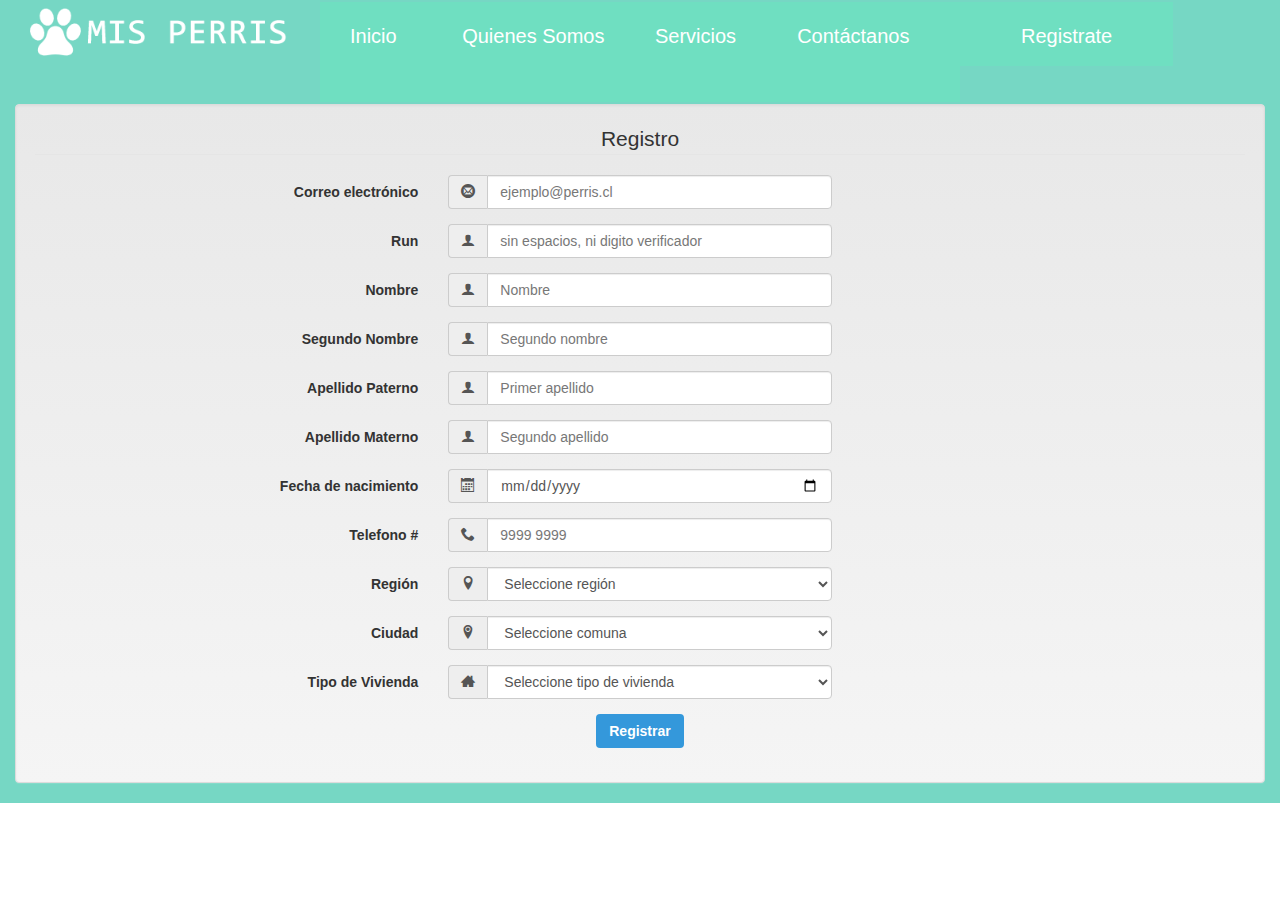
<file: formulario.html>
<!DOCTYPE html>
<html>
<head>
<!--	<link rel="shortcut icon" href="/icono.png" type="image/png" /><!--Icono huella en title-->
    
	<meta name="viewport" content="width=device-width, initial-scale=1">
	<title>Mis Perris</title>
	<link rel="stylesheet" type="text/css" href="CSS/formulario-estilo.css"><!-- Busqueda archivo CSS-->
	<meta http-equiv="Content-Type" content="text/html; charset=utf-8"/>
	<link rel="stylesheet" type="text/css" href="CSS/flexboxgrid.min.css">


  <link rel="stylesheet" type="text/css" href="CSS/bootstrap.min.css">
  <link rel="stylesheet" type="text/css" href="CSS/bootstrap-theme.min.css">
  <link rel="stylesheet" type="text/css" href="CSS/bootstrapValidator.min.css">
  <link rel="stylesheet" type="text/css" href="CSS/fonts.css">

  <script type="text/javascript" src="JS/bootstrap.min.js"></script>
  <script type="text/javascript" src="JS/bootstrapvalidator.min.js"></script>
  <script type="text/javascript" src="JS/jquery.min.js"></script>
  <script type="text/javascript" src="JS/jquery.validate.js"></script>
  <script type="text/javascript" src="JS/val.js"></script>

</head>

<body>
	<div class="container" style="width:100%;">		
			<nav class="row"><!-- Menú-->
			  <div class="col-xs-12 col-sm-3">
			  <img  src="imagenes/img/logo.png" id="logo"> 
			  </div>
			  <div class="col-xs-12 col-sm-1 menu">
			  <a href="index.html" style="color:white;">Inicio</a>
			  </div>
			  <div class="col-xs-12 col-sm-2 menu">Quienes Somos</div>
			  <div class="col-xs-12 col-sm-1 menu">Servicios</div>  
			  <div class="col-xs-12 col-sm-2 menu">Contáctanos</div>	
			  <div class="col-xs-12 col-sm-2 menu boton" style="margin-bottom:3%;">
			  <a href="formulario.html" style="color:white;" >Registrate</a>
			  </div>
			</nav>

			<script>
 
function tecla(event){
// PARA VER QUE TECLA ESTA PRESIONADO 
// alert(event.keyCode);

//VALIDO LA TECLA PRESIONADA
if(event.keyCode == 13){ //13 = ENTER
alert('Hola'); //AQUI PUEDES PONER EL ENVIO DEL FORMULARIO : document.formulario.submit; 
}
}

    </script>




    		<form class="well form-horizontal" action="#" method="post"  id="formulario">

				<fieldset>

				<!-- Titulo del formulario -->
				<legend align="center">Registro</legend>


				<!--Correo Electronico-->
				<div class="form-group">
  					<label class="col-md-4 control-label">Correo electrónico</label>  
    				<div class="col-md-4 inputGroupContainer">
    					<div class="input-group">
        					<span class="input-group-addon"><i class="icon-mail4"></i></span>
  							<input name="correo" required placeholder="ejemplo@perris.cl" class="form-control"  type="email">
    					</div>
  					</div>
				</div>


				<!-- Run-->
				<div class="form-group">
  					<label class="col-md-4 control-label">Run</label>  
  					<div class="col-md-4 inputGroupContainer">
  						<div class="input-group">
  							<span class="input-group-addon"><i class="icon-user"></i></span>
  							<input  name="run"  required placeholder="sin espacios, ni digito verificador" min="1000000" max="99999999"class="form-control"  type="number">
    					</div>
  					</div>
				</div>


				<!-- Nombre1-->
        <div class="form-group">
            <label class="col-md-4 control-label" >Nombre</label> 
            <div class="col-md-4 inputGroupContainer">
              <div class="input-group">
                <span class="input-group-addon"><i class="icon-user"></i></span>
                <input name="nombre1" required placeholder="Nombre" class="form-control" minlength="3" maxlength="15"  type="text" onkeypress="return soloLetras(event)">
              </div>
            </div>
        </div>

        <!--nombre2-->
         <div class="form-group">
            <label class="col-md-4 control-label" >Segundo Nombre</label> 
            <div class="col-md-4 inputGroupContainer">
              <div class="input-group">
                <span class="input-group-addon"><i class="icon-user"></i></span>
                <input name="nombre2" required placeholder="Segundo nombre" class="form-control" minlength="3" maxlength="15"  type="text" onkeypress="return soloLetras(event)">
              </div>
            </div>
        </div>


        <!--Apellido1-->
        <div class="form-group">
            <label class="col-md-4 control-label" >Apellido Paterno</label> 
            <div class="col-md-4 inputGroupContainer">
              <div class="input-group">
                <span class="input-group-addon"><i class="icon-user"></i></span>
                <input name="apellido1" required placeholder="Primer apellido" class="form-control" minlength="3" maxlength="20"  type="text" onkeypress="return soloLetras(event)">
              </div>
            </div>
        </div>

        <!--apellido2-->
        <div class="form-group">
            <label class="col-md-4 control-label" >Apellido Materno</label> 
            <div class="col-md-4 inputGroupContainer">
              <div class="input-group">
                <span class="input-group-addon"><i class="icon-user"></i></span>
                <input name="apellido2" required placeholder="Segundo apellido" class="form-control" minlength="3" maxlength="20"  type="text" onkeypress="return soloLetras(event)">
              </div>
            </div>
        </div>


        <!--Fecha de nacimiento-->
        <div class="form-group">
            <label class="col-md-4 control-label" >Fecha de nacimiento</label> 
            <div class="col-md-4 inputGroupContainer">
              <div class="input-group">
                <span class="input-group-addon"><i class="icon-calendar"></i></span>
                <input name="fechnac" required placeholder="Fecha de nacimiento" class="form-control" max="2002-12-31" type="date">
              </div>
            </div>
        </div>
        

				<!-- Telefono-->
				<div class="form-group">
  					<label class="col-md-4 control-label">Telefono #</label>  
    				<div class="col-md-4 inputGroupContainer">
    					<div class="input-group">
       		 			<span class="input-group-addon"><i class="icon-phone"></i></span>
  							<input name="phone" placeholder="9999 9999" class="form-control" min="10000000" max="99999999"type="number">
   	 					</div>
  					</div>
				</div>

        <!--Region-->
        <div class="form-group"> 
          <label class="col-md-4 control-label">Región</label>
          <div class="col-md-4 selectContainer">
            <div class="input-group">
              <span class="input-group-addon"><i class="icon-location"></i></span>
               <select id="regiones" class="form-control"></select>
            </div>
          </div>
        </div>

         <!--Ciudad-->
        <div class="form-group"> 
          <label class="col-md-4 control-label">Ciudad</label>
          <div class="col-md-4 selectContainer">
            <div class="input-group">
              <span class="input-group-addon"><i class="icon-location2"></i></span>
             <select id="comunas" class="form-control"></select>
            </div>
          </div>
        </div>
		
			<!-- vivienda-->
				<div class="form-group"> 
          <label class="col-md-4 control-label">Tipo de Vivienda</label>
          <div class="col-md-4 selectContainer">
            <div class="input-group">
              <span class="input-group-addon"><i class="icon-home3"></i></span>
              <select name="vivienda"  class="form-control selectpicker" >
                <option value="0">Seleccione tipo de vivienda</option>
                <option value="1">Patio grande</option>
                <option value="2">Patio pequeño</option>
                <option value="3">Sin patio</option>
                <option value="4">Departamento</option>
              </select>
            </div>
          </div>
        </div>

      <!-- Button -->
      <div class="form-group">
        <label class="col-md-4 control-label"></label>
        <div class="col-md-4">
          <center><button type="submit" class="btn" style="color:white; font-weight: bold; :hover{ background: #A9CCE3; }">Registrar</button></center>     
        </div>
      </div>

    </fieldset>
</form>
</div>
    </div><!-- /.container -->
</body>
</html>
</file>
<file: CSS/formulario-estilo.css>
*{
	margin:0;
	border:0;
}

body{
	max-width: 100%;
}

.container{
	background: #76D7C4  ;

}

nav {
	/*ubicar menu a la derecha*/
	background-color:#76D7C4;
	text-align:center;
}

#logo{
	padding-top:8px;
	padding-bottom:8px;
    width:90%;	
}

.menu {
	background-color:#6FDFC1;
	color: white;
	font-size: 20px;
	padding-top:20px;
	padding-bottom:15px;
	margin-top:2px;
	margin-bottom:2px;
}


.btn{
	background: #3498DB;
}







#success_message{ display: none;}
</file>
<file: CSS/fonts.css>
@font-face {
  font-family: 'icomoon';
  src:  url('fonts/icomoon.eot?9w11zx');
  src:  url('fonts/icomoon.eot?9w11zx#iefix') format('embedded-opentype'),
    url('fonts/icomoon.ttf?9w11zx') format('truetype'),
    url('fonts/icomoon.woff?9w11zx') format('woff'),
    url('fonts/icomoon.svg?9w11zx#icomoon') format('svg');
  font-weight: normal;
  font-style: normal;
}

[class^="icon-"], [class*=" icon-"] {
  /* use !important to prevent issues with browser extensions that change fonts */
  font-family: 'icomoon' !important;
  speak: none;
  font-style: normal;
  font-weight: normal;
  font-variant: normal;
  text-transform: none;
  line-height: 1;

  /* Better Font Rendering =========== */
  -webkit-font-smoothing: antialiased;
  -moz-osx-font-smoothing: grayscale;
}

.icon-home3:before {
  content: "\e902";
}
.icon-phone:before {
  content: "\e942";
}
.icon-address-book:before {
  content: "\e944";
}
.icon-location:before {
  content: "\e947";
}
.icon-location2:before {
  content: "\e948";
}
.icon-calendar:before {
  content: "\e953";
}
.icon-mobile:before {
  content: "\e958";
}
.icon-user:before {
  content: "\e971";
}
.icon-user-check:before {
  content: "\e975";
}
.icon-mail4:before {
  content: "\ea86";
}
</file>
<file: CSS/flexboxgrid.min.css>
.container-fluid{margin-right:auto;margin-left:auto;padding-right:2rem;padding-left:2rem}.row{box-sizing:border-box;display:-ms-flexbox;display:-webkit-box;display:flex;-ms-flex:0 1 auto;-webkit-box-flex:0;flex:0 1 auto;-ms-flex-direction:row;-webkit-box-orient:horizontal;-webkit-box-direction:normal;flex-direction:row;-ms-flex-wrap:wrap;flex-wrap:wrap;margin-right:-1rem;margin-left:-1rem}.row.reverse{-ms-flex-direction:row-reverse;-webkit-box-orient:horizontal;-webkit-box-direction:reverse;flex-direction:row-reverse}.col.reverse{-ms-flex-direction:column-reverse;-webkit-box-orient:vertical;-webkit-box-direction:reverse;flex-direction:column-reverse}.col-xs,.col-xs-1,.col-xs-10,.col-xs-11,.col-xs-12,.col-xs-2,.col-xs-3,.col-xs-4,.col-xs-5,.col-xs-6,.col-xs-7,.col-xs-8,.col-xs-9{box-sizing:border-box;-ms-flex:0 0 auto;-webkit-box-flex:0;flex:0 0 auto;padding-right:1rem;padding-left:1rem}.col-xs{-webkit-flex-grow:1;-ms-flex-positive:1;-webkit-box-flex:1;flex-grow:1;-ms-flex-preferred-size:0;flex-basis:0;max-width:100%}.col-xs-1{-ms-flex-preferred-size:8.333%;flex-basis:8.333%;max-width:8.333%}.col-xs-2{-ms-flex-preferred-size:16.667%;flex-basis:16.667%;max-width:16.667%}.col-xs-3{-ms-flex-preferred-size:25%;flex-basis:25%;max-width:25%}.col-xs-4{-ms-flex-preferred-size:33.333%;flex-basis:33.333%;max-width:33.333%}.col-xs-5{-ms-flex-preferred-size:41.667%;flex-basis:41.667%;max-width:41.667%}.col-xs-6{-ms-flex-preferred-size:50%;flex-basis:50%;max-width:50%}.col-xs-7{-ms-flex-preferred-size:58.333%;flex-basis:58.333%;max-width:58.333%}.col-xs-8{-ms-flex-preferred-size:66.667%;flex-basis:66.667%;max-width:66.667%}.col-xs-9{-ms-flex-preferred-size:75%;flex-basis:75%;max-width:75%}.col-xs-10{-ms-flex-preferred-size:83.333%;flex-basis:83.333%;max-width:83.333%}.col-xs-11{-ms-flex-preferred-size:91.667%;flex-basis:91.667%;max-width:91.667%}.col-xs-12{-ms-flex-preferred-size:100%;flex-basis:100%;max-width:100%}.col-xs-offset-1{margin-left:8.333%}.col-xs-offset-2{margin-left:16.667%}.col-xs-offset-3{margin-left:25%}.col-xs-offset-4{margin-left:33.333%}.col-xs-offset-5{margin-left:41.667%}.col-xs-offset-6{margin-left:50%}.col-xs-offset-7{margin-left:58.333%}.col-xs-offset-8{margin-left:66.667%}.col-xs-offset-9{margin-left:75%}.col-xs-offset-10{margin-left:83.333%}.col-xs-offset-11{margin-left:91.667%}.start-xs{-ms-flex-pack:start;-webkit-box-pack:start;justify-content:flex-start;text-align:start}.center-xs{-ms-flex-pack:center;-webkit-box-pack:center;justify-content:center;text-align:center}.end-xs{-ms-flex-pack:end;-webkit-box-pack:end;justify-content:flex-end;text-align:end}.top-xs{-ms-flex-align:start;-webkit-box-align:start;align-items:flex-start}.middle-xs{-ms-flex-align:center;-webkit-box-align:center;align-items:center}.bottom-xs{-ms-flex-align:end;-webkit-box-align:end;align-items:flex-end}.around-xs{-ms-flex-pack:distribute;justify-content:space-around}.between-xs{-ms-flex-pack:justify;-webkit-box-pack:justify;justify-content:space-between}.first-xs{-ms-flex-order:-1;-webkit-box-ordinal-group:0;order:-1}.last-xs{-ms-flex-order:1;-webkit-box-ordinal-group:2;order:1}@media only screen and (min-width:48em){.container{width:46rem}.col-sm,.col-sm-1,.col-sm-10,.col-sm-11,.col-sm-12,.col-sm-2,.col-sm-3,.col-sm-4,.col-sm-5,.col-sm-6,.col-sm-7,.col-sm-8,.col-sm-9{box-sizing:border-box;-ms-flex:0 0 auto;-webkit-box-flex:0;flex:0 0 auto;padding-right:1rem;padding-left:1rem}.col-sm{-webkit-flex-grow:1;-ms-flex-positive:1;-webkit-box-flex:1;flex-grow:1;-ms-flex-preferred-size:0;flex-basis:0;max-width:100%}.col-sm-1{-ms-flex-preferred-size:8.333%;flex-basis:8.333%;max-width:8.333%}.col-sm-2{-ms-flex-preferred-size:16.667%;flex-basis:16.667%;max-width:16.667%}.col-sm-3{-ms-flex-preferred-size:25%;flex-basis:25%;max-width:25%}.col-sm-4{-ms-flex-preferred-size:33.333%;flex-basis:33.333%;max-width:33.333%}.col-sm-5{-ms-flex-preferred-size:41.667%;flex-basis:41.667%;max-width:41.667%}.col-sm-6{-ms-flex-preferred-size:50%;flex-basis:50%;max-width:50%}.col-sm-7{-ms-flex-preferred-size:58.333%;flex-basis:58.333%;max-width:58.333%}.col-sm-8{-ms-flex-preferred-size:66.667%;flex-basis:66.667%;max-width:66.667%}.col-sm-9{-ms-flex-preferred-size:75%;flex-basis:75%;max-width:75%}.col-sm-10{-ms-flex-preferred-size:83.333%;flex-basis:83.333%;max-width:83.333%}.col-sm-11{-ms-flex-preferred-size:91.667%;flex-basis:91.667%;max-width:91.667%}.col-sm-12{-ms-flex-preferred-size:100%;flex-basis:100%;max-width:100%}.col-sm-offset-1{margin-left:8.333%}.col-sm-offset-2{margin-left:16.667%}.col-sm-offset-3{margin-left:25%}.col-sm-offset-4{margin-left:33.333%}.col-sm-offset-5{margin-left:41.667%}.col-sm-offset-6{margin-left:50%}.col-sm-offset-7{margin-left:58.333%}.col-sm-offset-8{margin-left:66.667%}.col-sm-offset-9{margin-left:75%}.col-sm-offset-10{margin-left:83.333%}.col-sm-offset-11{margin-left:91.667%}.start-sm{-ms-flex-pack:start;-webkit-box-pack:start;justify-content:flex-start;text-align:start}.center-sm{-ms-flex-pack:center;-webkit-box-pack:center;justify-content:center;text-align:center}.end-sm{-ms-flex-pack:end;-webkit-box-pack:end;justify-content:flex-end;text-align:end}.top-sm{-ms-flex-align:start;-webkit-box-align:start;align-items:flex-start}.middle-sm{-ms-flex-align:center;-webkit-box-align:center;align-items:center}.bottom-sm{-ms-flex-align:end;-webkit-box-align:end;align-items:flex-end}.around-sm{-ms-flex-pack:distribute;justify-content:space-around}.between-sm{-ms-flex-pack:justify;-webkit-box-pack:justify;justify-content:space-between}.first-sm{-ms-flex-order:-1;-webkit-box-ordinal-group:0;order:-1}.last-sm{-ms-flex-order:1;-webkit-box-ordinal-group:2;order:1}}@media only screen and (min-width:62em){.container{width:61rem}.col-md,.col-md-1,.col-md-10,.col-md-11,.col-md-12,.col-md-2,.col-md-3,.col-md-4,.col-md-5,.col-md-6,.col-md-7,.col-md-8,.col-md-9{box-sizing:border-box;-ms-flex:0 0 auto;-webkit-box-flex:0;flex:0 0 auto;padding-right:1rem;padding-left:1rem}.col-md{-webkit-flex-grow:1;-ms-flex-positive:1;-webkit-box-flex:1;flex-grow:1;-ms-flex-preferred-size:0;flex-basis:0;max-width:100%}.col-md-1{-ms-flex-preferred-size:8.333%;flex-basis:8.333%;max-width:8.333%}.col-md-2{-ms-flex-preferred-size:16.667%;flex-basis:16.667%;max-width:16.667%}.col-md-3{-ms-flex-preferred-size:25%;flex-basis:25%;max-width:25%}.col-md-4{-ms-flex-preferred-size:33.333%;flex-basis:33.333%;max-width:33.333%}.col-md-5{-ms-flex-preferred-size:41.667%;flex-basis:41.667%;max-width:41.667%}.col-md-6{-ms-flex-preferred-size:50%;flex-basis:50%;max-width:50%}.col-md-7{-ms-flex-preferred-size:58.333%;flex-basis:58.333%;max-width:58.333%}.col-md-8{-ms-flex-preferred-size:66.667%;flex-basis:66.667%;max-width:66.667%}.col-md-9{-ms-flex-preferred-size:75%;flex-basis:75%;max-width:75%}.col-md-10{-ms-flex-preferred-size:83.333%;flex-basis:83.333%;max-width:83.333%}.col-md-11{-ms-flex-preferred-size:91.667%;flex-basis:91.667%;max-width:91.667%}.col-md-12{-ms-flex-preferred-size:100%;flex-basis:100%;max-width:100%}.col-md-offset-1{margin-left:8.333%}.col-md-offset-2{margin-left:16.667%}.col-md-offset-3{margin-left:25%}.col-md-offset-4{margin-left:33.333%}.col-md-offset-5{margin-left:41.667%}.col-md-offset-6{margin-left:50%}.col-md-offset-7{margin-left:58.333%}.col-md-offset-8{margin-left:66.667%}.col-md-offset-9{margin-left:75%}.col-md-offset-10{margin-left:83.333%}.col-md-offset-11{margin-left:91.667%}.start-md{-ms-flex-pack:start;-webkit-box-pack:start;justify-content:flex-start;text-align:start}.center-md{-ms-flex-pack:center;-webkit-box-pack:center;justify-content:center;text-align:center}.end-md{-ms-flex-pack:end;-webkit-box-pack:end;justify-content:flex-end;text-align:end}.top-md{-ms-flex-align:start;-webkit-box-align:start;align-items:flex-start}.middle-md{-ms-flex-align:center;-webkit-box-align:center;align-items:center}.bottom-md{-ms-flex-align:end;-webkit-box-align:end;align-items:flex-end}.around-md{-ms-flex-pack:distribute;justify-content:space-around}.between-md{-ms-flex-pack:justify;-webkit-box-pack:justify;justify-content:space-between}.first-md{-ms-flex-order:-1;-webkit-box-ordinal-group:0;order:-1}.last-md{-ms-flex-order:1;-webkit-box-ordinal-group:2;order:1}}@media only screen and (min-width:75em){.container{width:71rem}.col-lg,.col-lg-1,.col-lg-10,.col-lg-11,.col-lg-12,.col-lg-2,.col-lg-3,.col-lg-4,.col-lg-5,.col-lg-6,.col-lg-7,.col-lg-8,.col-lg-9{box-sizing:border-box;-ms-flex:0 0 auto;-webkit-box-flex:0;flex:0 0 auto;padding-right:1rem;padding-left:1rem}.col-lg{-webkit-flex-grow:1;-ms-flex-positive:1;-webkit-box-flex:1;flex-grow:1;-ms-flex-preferred-size:0;flex-basis:0;max-width:100%}.col-lg-1{-ms-flex-preferred-size:8.333%;flex-basis:8.333%;max-width:8.333%}.col-lg-2{-ms-flex-preferred-size:16.667%;flex-basis:16.667%;max-width:16.667%}.col-lg-3{-ms-flex-preferred-size:25%;flex-basis:25%;max-width:25%}.col-lg-4{-ms-flex-preferred-size:33.333%;flex-basis:33.333%;max-width:33.333%}.col-lg-5{-ms-flex-preferred-size:41.667%;flex-basis:41.667%;max-width:41.667%}.col-lg-6{-ms-flex-preferred-size:50%;flex-basis:50%;max-width:50%}.col-lg-7{-ms-flex-preferred-size:58.333%;flex-basis:58.333%;max-width:58.333%}.col-lg-8{-ms-flex-preferred-size:66.667%;flex-basis:66.667%;max-width:66.667%}.col-lg-9{-ms-flex-preferred-size:75%;flex-basis:75%;max-width:75%}.col-lg-10{-ms-flex-preferred-size:83.333%;flex-basis:83.333%;max-width:83.333%}.col-lg-11{-ms-flex-preferred-size:91.667%;flex-basis:91.667%;max-width:91.667%}.col-lg-12{-ms-flex-preferred-size:100%;flex-basis:100%;max-width:100%}.col-lg-offset-1{margin-left:8.333%}.col-lg-offset-2{margin-left:16.667%}.col-lg-offset-3{margin-left:25%}.col-lg-offset-4{margin-left:33.333%}.col-lg-offset-5{margin-left:41.667%}.col-lg-offset-6{margin-left:50%}.col-lg-offset-7{margin-left:58.333%}.col-lg-offset-8{margin-left:66.667%}.col-lg-offset-9{margin-left:75%}.col-lg-offset-10{margin-left:83.333%}.col-lg-offset-11{margin-left:91.667%}.start-lg{-ms-flex-pack:start;-webkit-box-pack:start;justify-content:flex-start;text-align:start}.center-lg{-ms-flex-pack:center;-webkit-box-pack:center;justify-content:center;text-align:center}.end-lg{-ms-flex-pack:end;-webkit-box-pack:end;justify-content:flex-end;text-align:end}.top-lg{-ms-flex-align:start;-webkit-box-align:start;align-items:flex-start}.middle-lg{-ms-flex-align:center;-webkit-box-align:center;align-items:center}.bottom-lg{-ms-flex-align:end;-webkit-box-align:end;align-items:flex-end}.around-lg{-ms-flex-pack:distribute;justify-content:space-around}.between-lg{-ms-flex-pack:justify;-webkit-box-pack:justify;justify-content:space-between}.first-lg{-ms-flex-order:-1;-webkit-box-ordinal-group:0;order:-1}.last-lg{-ms-flex-order:1;-webkit-box-ordinal-group:2;order:1}}
</file>
<file: CSS/bootstrapValidator.min.css>
/*!
 * BootstrapValidator (http://bootstrapvalidator.com)
 * The best jQuery plugin to validate form fields. Designed to use with Bootstrap 3
 *
 * @version     v0.5.0, built on 2014-07-14 4:31:02 PM
 * @author      https://twitter.com/nghuuphuoc
 * @copyright   (c) 2013 - 2014 Nguyen Huu Phuoc
 * @license     MIT
 */

.bv-form .help-block{margin-bottom:0}.bv-form .tooltip-inner{text-align:left}.nav-tabs li.bv-tab-success>a{color:#3c763d}.nav-tabs li.bv-tab-error>a{color:#a94442}
</file>
